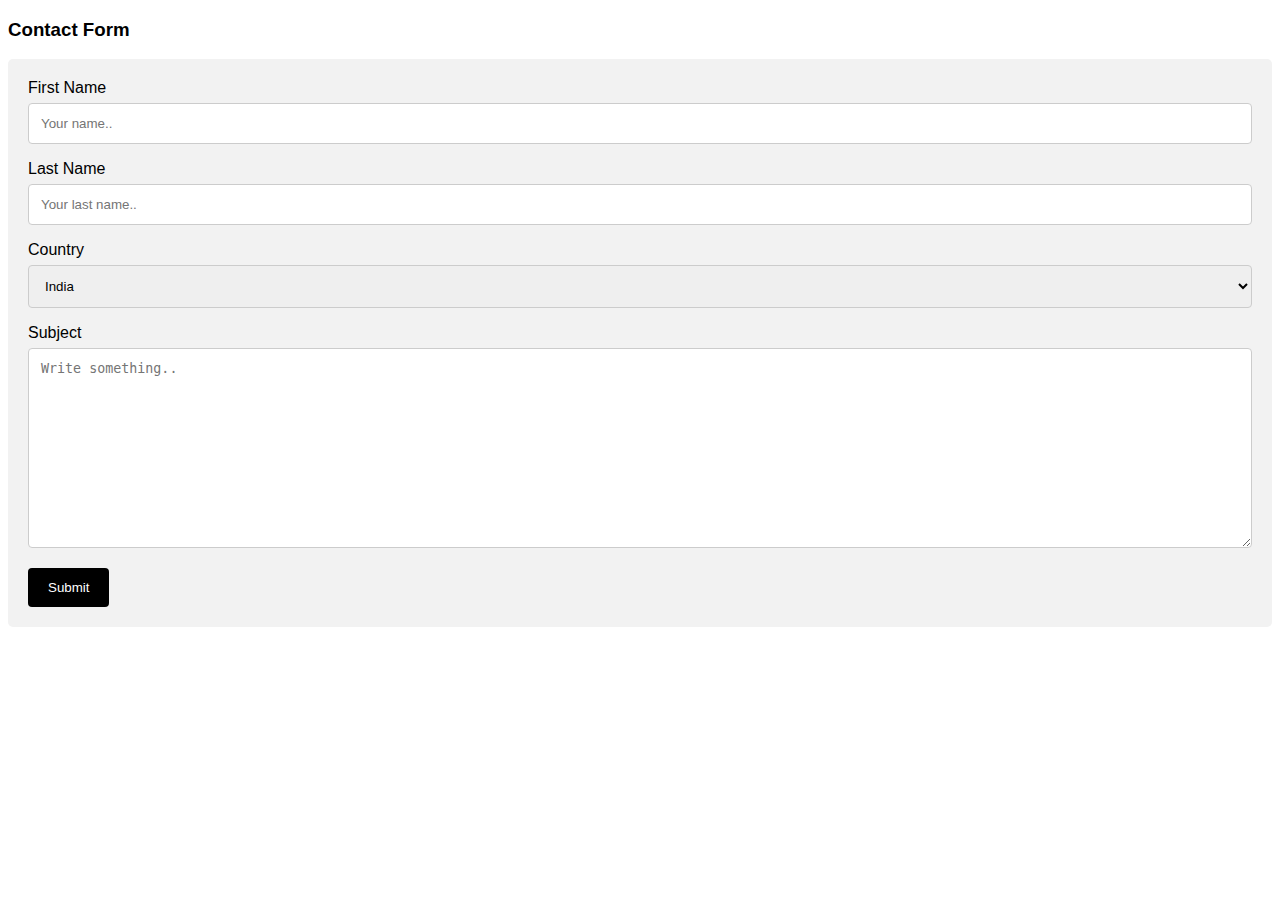
<file: Contactus.html>
<!DOCTYPE html>
<html>
<head>
  <title> Contact Us</title>
<meta name="viewport" content="width=device-width, initial-scale=1">
<style>
body {font-family: Arial, Helvetica, sans-serif;}
* {box-sizing: border-box;}

input[type=text], select, textarea {
  width: 100%;
  padding: 12px;
  border: 1px solid #ccc;
  border-radius: 4px;
  box-sizing: border-box;
  margin-top: 6px;
  margin-bottom: 16px;
  resize: vertical;
}

input[type=submit] {
  background-color:black;
  color: white;
  padding: 12px 20px;
  border: none;
  border-radius: 4px;
  cursor: pointer;
}

input[type=submit]:hover {
  background-color:orangered;
}

.container {
  border-radius: 5px;
  background-color: #f2f2f2;
  padding: 20px;
}
</style>

<script>
function fun()
{
alert("Your Data is saved");
};
</script>
</head>
<body>

<h3>Contact Form</h3>

<div class="container">
  <form action="/action_page.php">
    <label for="fname">First Name</label>
    <input type="text" id="fname" name="firstname" placeholder="Your name..">

    <label for="lname">Last Name</label>
    <input type="text" id="lname" name="lastname" placeholder="Your last name..">

    <label for="country">Country</label>
    <select id="country" name="country">
      <option value="usa">India</option>
      <option value="australia">Australia</option>
      <option value="canada">Canada</option>
      <option value="usa">USA</option>
      <option value="usa">China</option>
      <option value="australia">Greenland</option>
      <option value="canada">Indonesia</option>
      <option value="usa">Europe</option>
      <option value="usa">South Africa</option>
    </select>

    <label for="subject">Subject</label>
    <textarea id="subject" name="subject" placeholder="Write something.." style="height:200px"></textarea>

    <input onclick="fun();location.href='Fitness_Club.html';"  type="submit" value="Submit">
  </form>
</div>

</body>
</html>
</file>
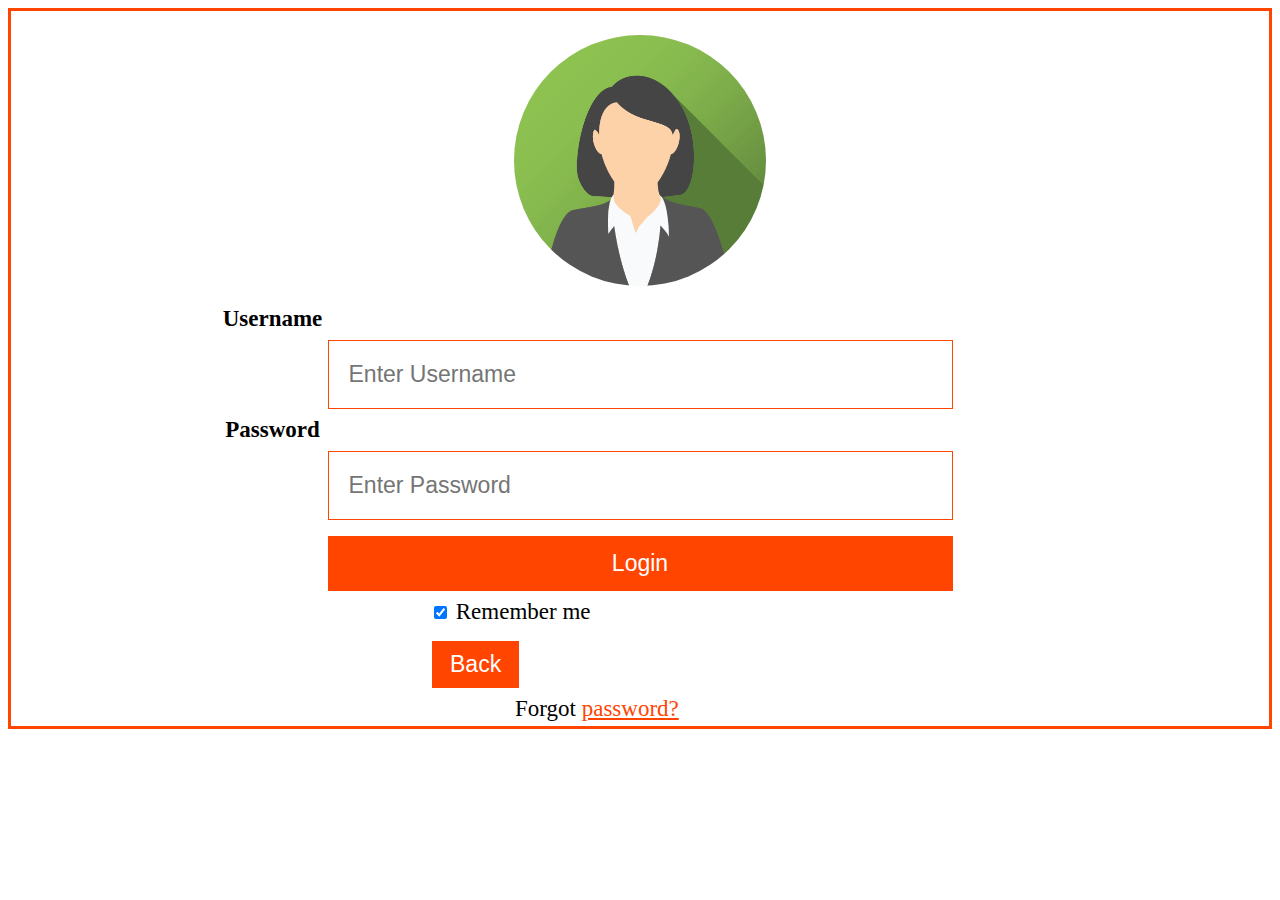
<file: login.html>
<!DOCTYPE html>
<html>
<head><link rel="stylesheet" type="text/css" href="css/login.css">
  <title>loginpage</title>
</head>
<body>
<form>
  <div class="imgcontainer">
    <img src="img_avatar2.png" alt="Avatar" class="avatar">
  </div>
  <div class="Main_page">

    <div class="container">
      <div class="Final">
     <div class="user"> <label for="uname"><b>Username</b></label><br></div>
      <input type="text" placeholder="Enter Username" name="uname" required><br>

     <div class="pass"> <label for="psw"><b>Password</b></label><br></div>
      <input type="password" placeholder="Enter Password" name="psw" required><br>

      <button type="button"onclick="window.location.href = 'Fitness_Club.html';">Login</button><br>
      <label></div>
    <div class="Reme">
        <input type="checkbox" checked="checked" name="remember"> Remember me</div>
      </label>
    </div>

    <div class="container"><div class="back">
        <button type="button" class="cancelbtn" onclick="window.location.href = 'regipage1.html';">Back</button>

    </div>
    <div class="forgot"><span class="psw">Forgot <a href="reset.html">password?</a></span></div>

      
    </div>

  </div>
</form></body></html>
</file>
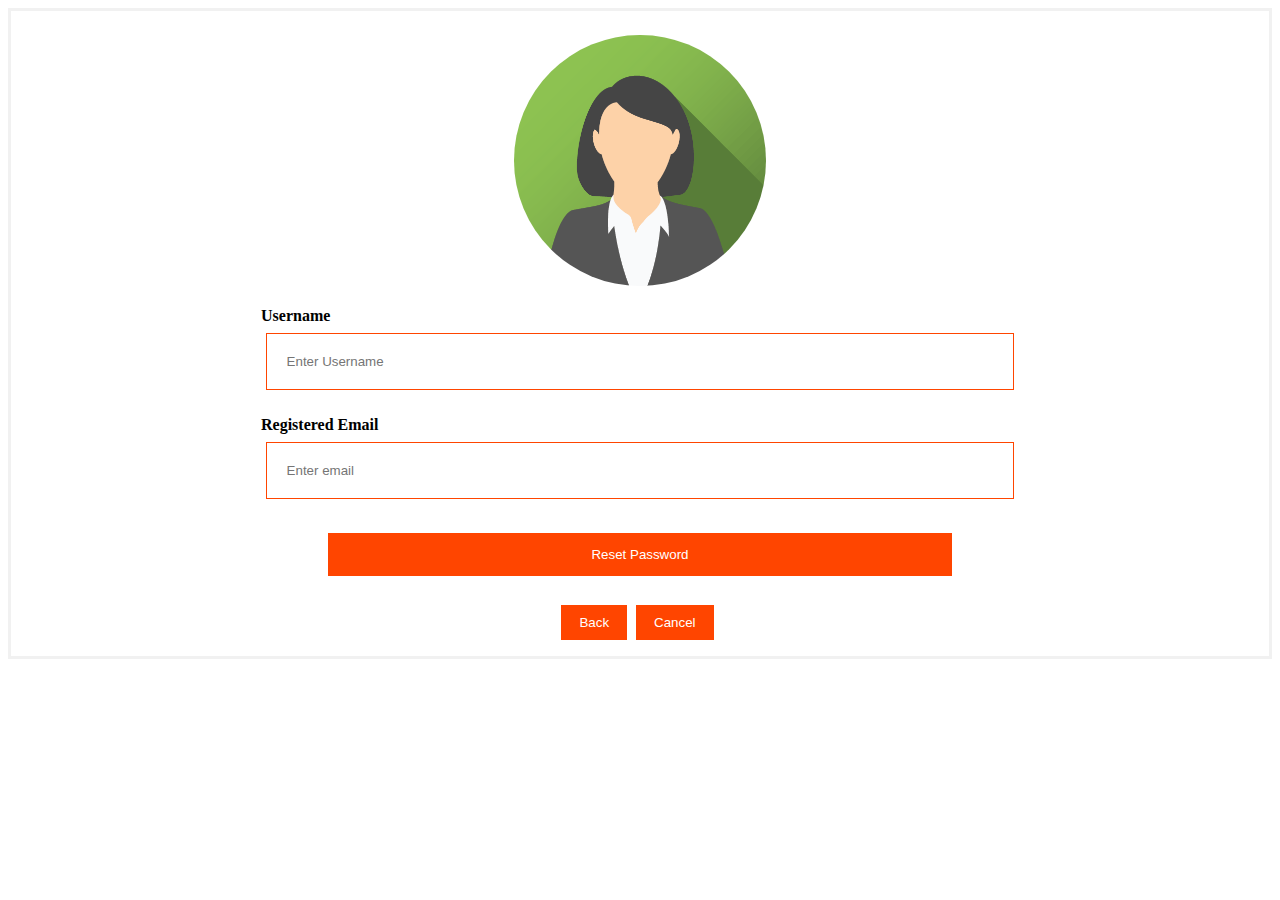
<file: reset.html>
<!DOCTYPE html>
<html>
<head><link rel="stylesheet" type="text/css" href="css/reset.css">
  <title>Reset</title>
</head>
<body>
<form>
  <div class="imgcontainer">
    <img src="img_avatar2.png" alt="Avatar" class="avatar">
  </div>

  <div class="container">
   <div class="user"><label for="uname"><b>Username</b></label></div>
    <center><input type="text" placeholder="Enter Username" name="uname" required></center><br>

   <div class="reg"><label for="email"><b>Registered Email</b></label></div>
    <center><input type="email" placeholder="Enter email" name="email" required></center><br>

    <center><button type="reset" onclick=window.location.href ='login.html'>Reset Password</button><br></center>
  </div>
  <div class="bottom">
    <center>
      <table>
        <tr>
          <td>
            <div class="container1">
             <button type="button" class="backbtn" onclick=window.location.href ='login.html'>Back</button>
            </div>
          </td>
          <td>
            <div class="container">
              <button type="button" class="cancelbtn" onclick="window.location.href = 'regipage1.html';">Cancel</button>
            </div>
          </td>
        </tr>
      </table>
    </center>
  </div>
</form></body></html>
</file>
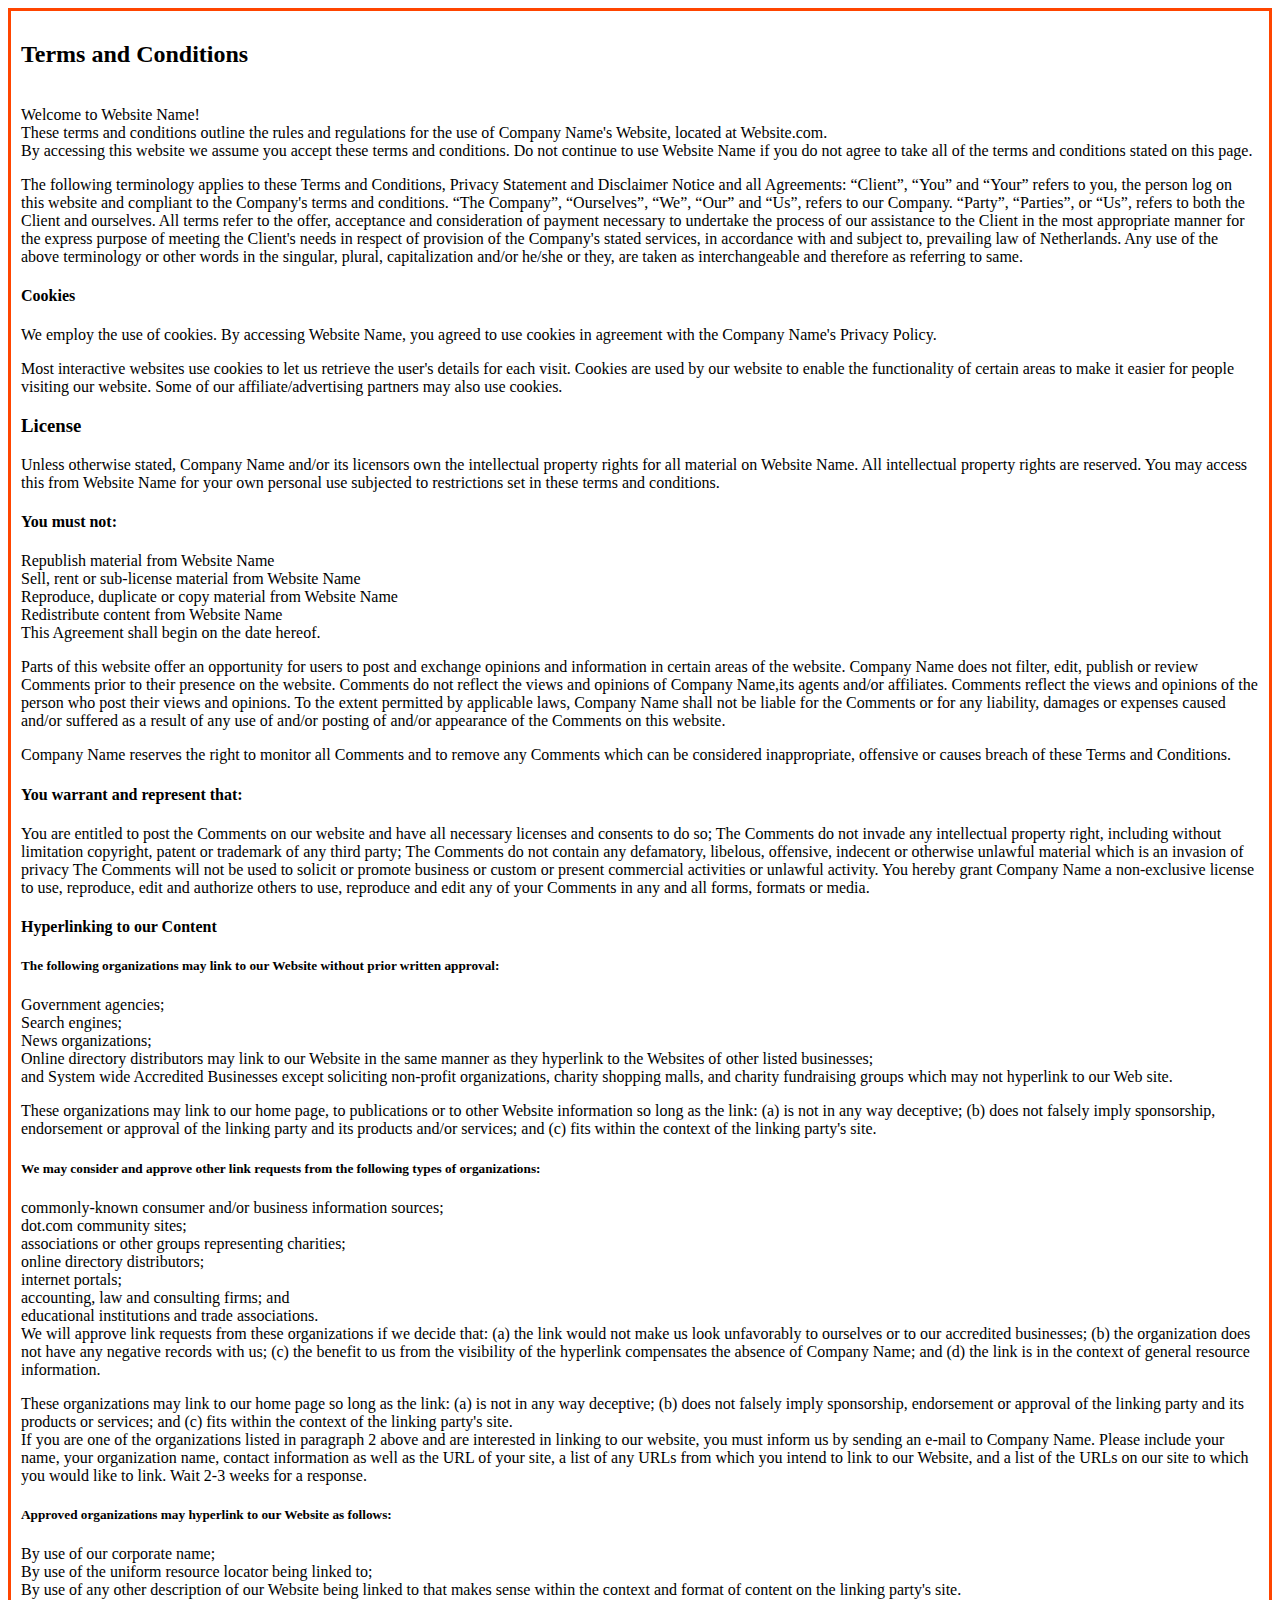
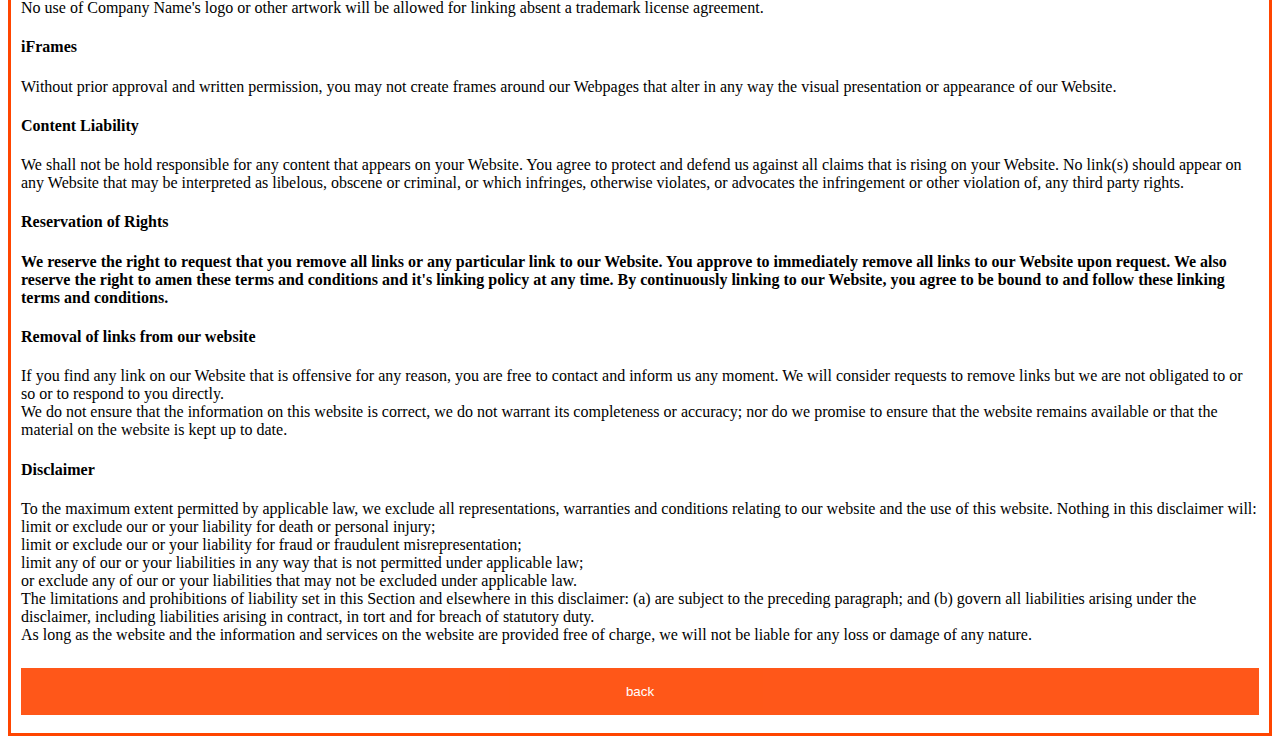
<file: terms_and_condition.html>
<!DOCTYPE html>
<html>
<head><link rel="stylesheet" type="text/css" href="css/terms_and_condition.css">
	<title>terms and conditions</title>
</head>
<body><p>
	<h2>Terms and Conditions</h2><br>
Welcome to Website Name!<br>

These terms and conditions outline the rules and regulations for the use of Company Name's Website, located at Website.com.<br>

By accessing this website we assume you accept these terms and conditions. Do not continue to use Website Name if you do not agree to take all of the terms and conditions stated on this page.<br>

<p>The following terminology applies to these Terms and Conditions, Privacy Statement and Disclaimer Notice and all Agreements: “Client”, “You” and “Your” refers to you, the person log on this website and compliant to the Company's terms and conditions. “The Company”, “Ourselves”, “We”, “Our” and “Us”, refers to our Company. “Party”, “Parties”, or “Us”, refers to both the Client and ourselves. All terms refer to the offer, acceptance and consideration of payment necessary to undertake the process of our assistance to the Client in the most appropriate manner for the express purpose of meeting the Client's needs in respect of provision of the Company's stated services, in accordance with and subject to, prevailing law of Netherlands. Any use of the above terminology or other words in the singular, plural, capitalization and/or he/she or they, are taken as interchangeable and therefore as referring to same.</p>

<h4>Cookies</h4>
We employ the use of cookies. By accessing Website Name, you agreed to use cookies in agreement with the Company Name's Privacy Policy.<br>

<p>Most interactive websites use cookies to let us retrieve the user's details for each visit. Cookies are used by our website to enable the functionality of certain areas to make it easier for people visiting our website. Some of our affiliate/advertising partners may also use cookies.</p>

<h3>License</h3>
Unless otherwise stated, Company Name and/or its licensors own the intellectual property rights for all material on Website Name. All intellectual property rights are reserved. You may access this from Website Name for your own personal use subjected to restrictions set in these terms and conditions.<br>

<h4>You must not:</h4>

<p>Republish material from Website Name<br>
Sell, rent or sub-license material from Website Name<br>
Reproduce, duplicate or copy material from Website Name<br>
Redistribute content from Website Name<br>
This Agreement shall begin on the date hereof.</p>

<p>Parts of this website offer an opportunity for users to post and exchange opinions and information in certain areas of the website. Company Name does not filter, edit, publish or review Comments prior to their presence on the website. Comments do not reflect the views and opinions of Company Name,its agents and/or affiliates. Comments reflect the views and opinions of the person who post their views and opinions. To the extent permitted by applicable laws, Company Name shall not be liable for the Comments or for any liability, damages or expenses caused and/or suffered as a result of any use of and/or posting of and/or appearance of the Comments on this website.</p>

Company Name reserves the right to monitor all Comments and to remove any Comments which can be considered inappropriate, offensive or causes breach of these Terms and Conditions.<br>

<h4>You warrant and represent that:</h4>

<p>You are entitled to post the Comments on our website and have all necessary licenses and consents to do so;
The Comments do not invade any intellectual property right, including without limitation copyright, patent or trademark of any third party;
The Comments do not contain any defamatory, libelous, offensive, indecent or otherwise unlawful material which is an invasion of privacy
The Comments will not be used to solicit or promote business or custom or present commercial activities or unlawful activity.
You hereby grant Company Name a non-exclusive license to use, reproduce, edit and authorize others to use, reproduce and edit any of your Comments in any and all forms, formats or media.</p>

<h4>Hyperlinking to our Content</h4>
<h5>The following organizations may link to our Website without prior written approval:</h5>

<p>Government agencies;<br>
Search engines;<br>
News organizations;<br>
Online directory distributors may link to our Website in the same manner as they hyperlink to the Websites of other listed businesses; <br>and
System wide Accredited Businesses except soliciting non-profit organizations, charity shopping malls, and charity fundraising groups which may not hyperlink to our Web site.</p><p>
These organizations may link to our home page, to publications or to other Website information so long as the link: (a) is not in any way deceptive; (b) does not falsely imply sponsorship, endorsement or approval of the linking party and its products and/or services; and (c) fits within the context of the linking party's site.</p>

<h5>We may consider and approve other link requests from the following types of organizations:</h5>

<p>commonly-known consumer and/or business information sources;<br>
dot.com community sites;<br>
associations or other groups representing charities;<br>
online directory distributors;<br>
internet portals;<br>
accounting, law and consulting firms; and<br>
educational institutions and trade associations.<br>
We will approve link requests from these organizations if we decide that: (a) the link would not make us look unfavorably to ourselves or to our accredited businesses; (b) the organization does not have any negative records with us; (c) the benefit to us from the visibility of the hyperlink compensates the absence of Company Name; and (d) the link is in the context of general resource information.</p>

These organizations may link to our home page so long as the link: (a) is not in any way deceptive; (b) does not falsely imply sponsorship, endorsement or approval of the linking party and its products or services; and (c) fits within the context of the linking party's site.<br>

If you are one of the organizations listed in paragraph 2 above and are interested in linking to our website, you must inform us by sending an e-mail to Company Name. Please include your name, your organization name, contact information as well as the URL of your site, a list of any URLs from which you intend to link to our Website, and a list of the URLs on our site to which you would like to link. Wait 2-3 weeks for a response.<br>

<h5>Approved organizations may hyperlink to our Website as follows:</h5>

By use of our corporate name; <br>
By use of the uniform resource locator being linked to; <br>
By use of any other description of our Website being linked to that makes sense within the context and format of content on the linking party's site.<br>
No use of Company Name's logo or other artwork will be allowed for linking absent a trademark license agreement.<br>

<h4>iFrames</h4>
Without prior approval and written permission, you may not create frames around our Webpages that alter in any way the visual presentation or appearance of our Website.<br>

<h4>Content Liability</h4>
We shall not be hold responsible for any content that appears on your Website. You agree to protect and defend us against all claims that is rising on your Website. No link(s) should appear on any Website that may be interpreted as libelous, obscene or criminal, or which infringes, otherwise violates, or advocates the infringement or other violation of, any third party rights.<br>

<h4>Reservation of Rights<h4>
We reserve the right to request that you remove all links or any particular link to our Website. You approve to immediately remove all links to our Website upon request. We also reserve the right to amen these terms and conditions and it's linking policy at any time. By continuously linking to our Website, you agree to be bound to and follow these linking terms and conditions.<br>

<h4>Removal of links from our website</h4>
If you find any link on our Website that is offensive for any reason, you are free to contact and inform us any moment. We will consider requests to remove links but we are not obligated to or so or to respond to you directly.<br>

We do not ensure that the information on this website is correct, we do not warrant its completeness or accuracy; nor do we promise to ensure that the website remains available or that the material on the website is kept up to date.<br>

<h4>Disclaimer</h4>
To the maximum extent permitted by applicable law, we exclude all representations, warranties and conditions relating to our website and the use of this website. Nothing in this disclaimer will:<br>

limit or exclude our or your liability for death or personal injury;<br>
limit or exclude our or your liability for fraud or fraudulent misrepresentation;<br>
limit any of our or your liabilities in any way that is not permitted under applicable law; <br>or
exclude any of our or your liabilities that may not be excluded under applicable law.<br>
The limitations and prohibitions of liability set in this Section and elsewhere in this disclaimer: (a) are subject to the preceding paragraph; and (b) govern all liabilities arising under the disclaimer, including liabilities arising in contract, in tort and for breach of statutory duty.<br>

As long as the website and the information and services on the website are provided free of charge, we will not be liable for any loss or damage of any nature.</p>
<button type="button" class="back" onclick="window.location.href = 'regipage1.html';">back</button>
</body>
</html>
</file>
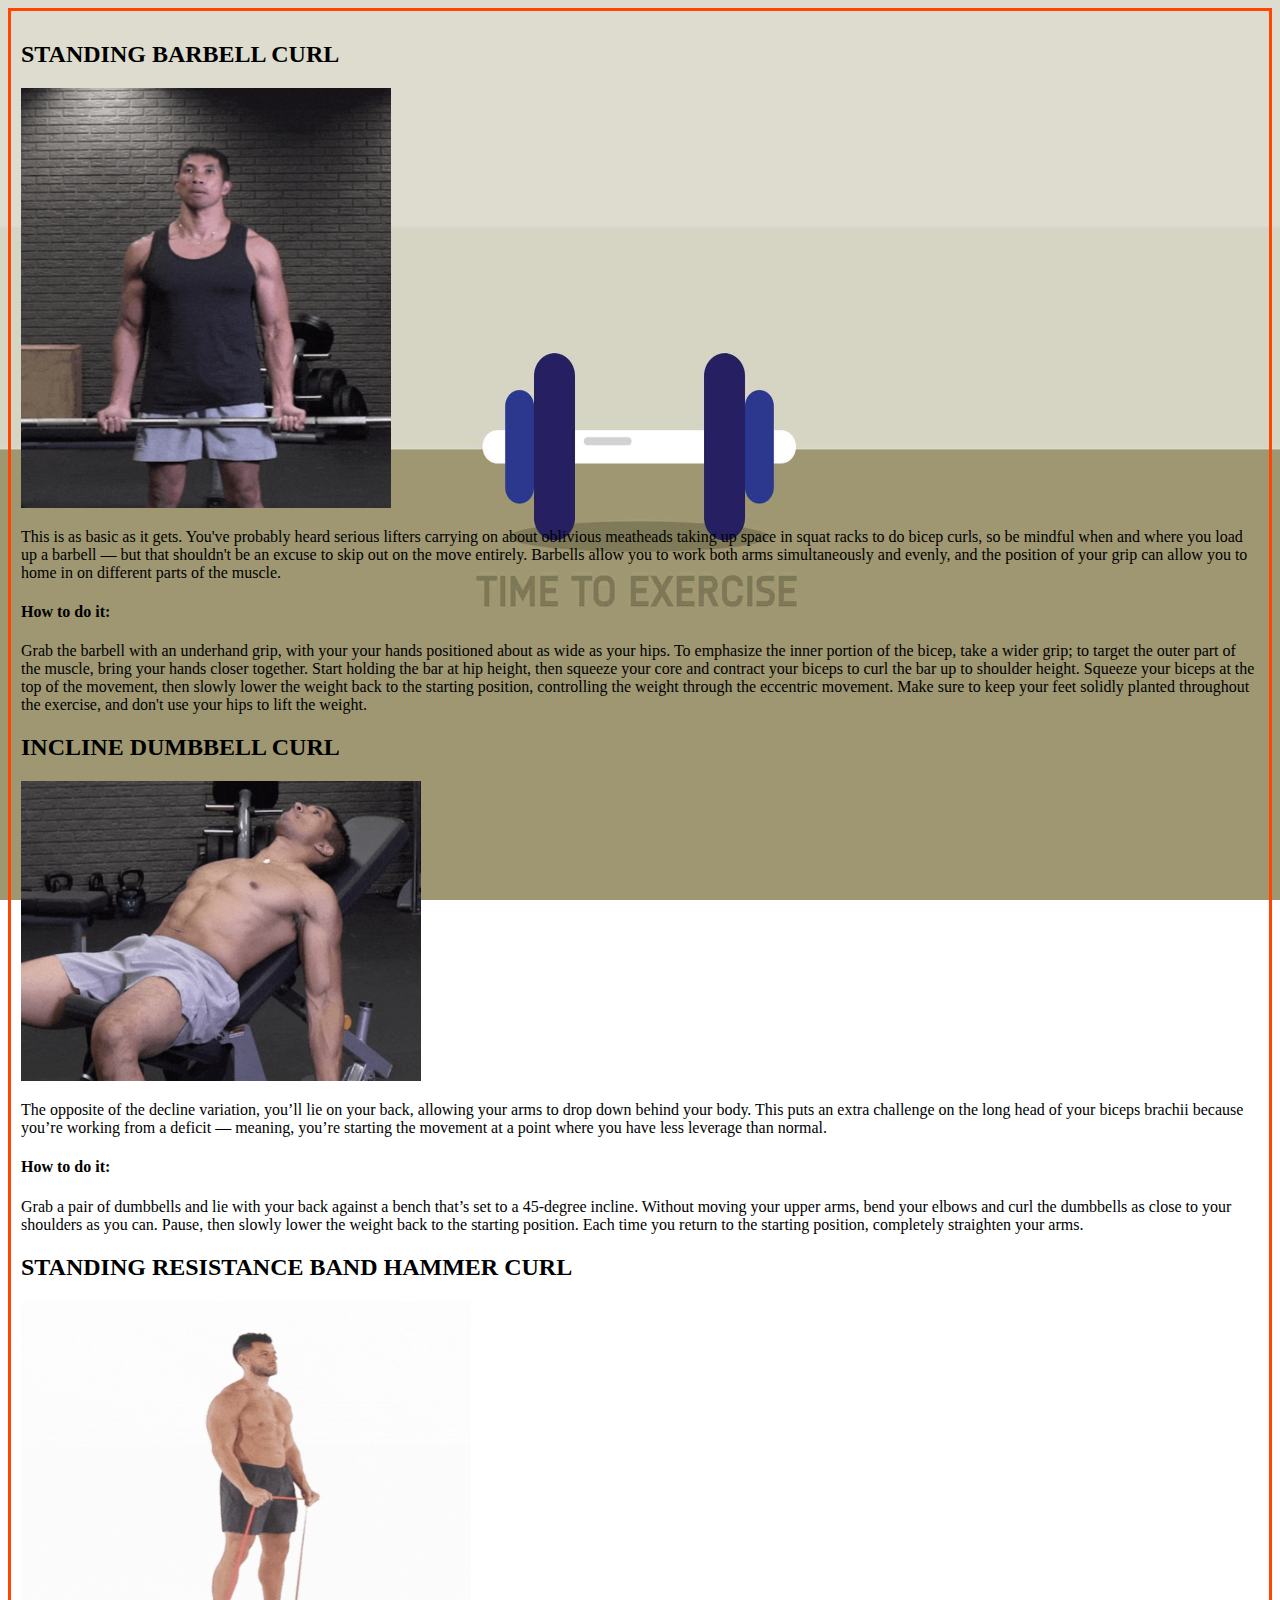
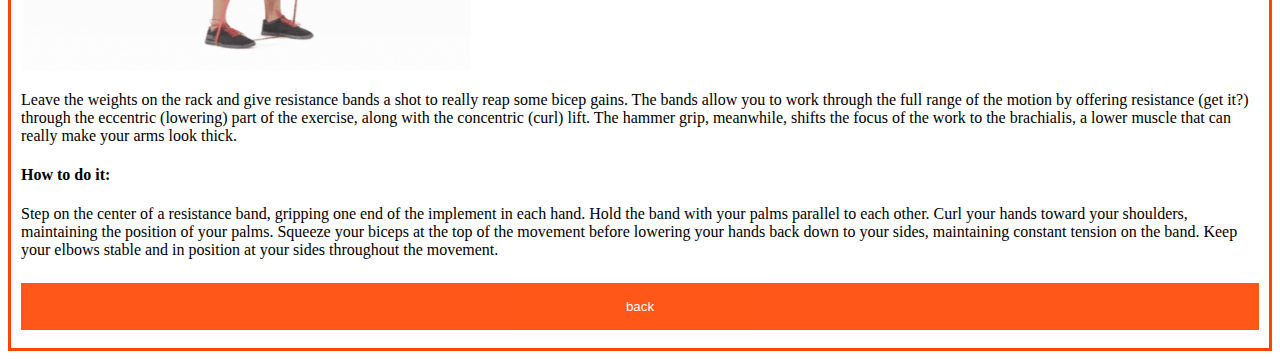
<file: TRAINING_biseps training.html>
<!DOCTYPE html>
<html>
<head><link rel="stylesheet" type="text/css" href="css/terms_and_condition.css">
	<title>Biseps training</title>
</head>
<body>
	<style>
body {
  background-image: url('bg.jpg');
  background-repeat: no-repeat;
  background-attachment: fixed;
  background-size: 100% 100%;
}
</style>
<h2>STANDING BARBELL CURL</h2>
<img src="lt\b1.jpg"height="420px" width="370px">
<p>This is as basic as it gets. You've probably heard serious lifters carrying on about oblivious meatheads taking up space in squat racks to do bicep curls, so be mindful when and where you load up a barbell — but that shouldn't be an excuse to skip out on the move entirely. Barbells allow you to work both arms simultaneously and evenly, and the position of your grip can allow you to home in on different parts of the muscle.<br>

<h4>How to do it:</h4> Grab the barbell with an underhand grip, with your your hands positioned about as wide as your hips. To emphasize the inner portion of the bicep, take a wider grip; to target the outer part of the muscle, bring your hands closer together. Start holding the bar at hip height, then squeeze your core and contract your biceps to curl the bar up to shoulder height. Squeeze your biceps at the top of the movement, then slowly lower the weight back to the starting position, controlling the weight through the eccentric movement. Make sure to keep your feet solidly planted throughout the exercise, and don't use your hips to lift the weight.<br></p>
<h2>INCLINE DUMBBELL CURL</h2>
<img src="lt\b2.jpg"height="300px"width=400px"><br>
<p>The opposite of the decline variation, you’ll lie on your back, allowing your arms to drop down behind your body. This puts an extra challenge on the long head of your biceps brachii because you’re working from a deficit — meaning, you’re starting the movement at a point where you have less leverage than normal.<br>

<h4>How to do it:</h4> Grab a pair of dumbbells and lie with your back against a bench that’s set to a 45-degree incline. Without moving your upper arms, bend your elbows and curl the dumbbells as close to your shoulders as you can. Pause, then slowly lower the weight back to the starting position. Each time you return to the starting position, completely straighten your arms.</p>
<h2>STANDING RESISTANCE BAND HAMMER CURL</h2>
<img src="lt\b3.jpg"height="370px "width=450px"><br>
<p>Leave the weights on the rack and give resistance bands a shot to really reap some bicep gains. The bands allow you to work through the full range of the motion by offering resistance (get it?) through the eccentric (lowering) part of the exercise, along with the concentric (curl) lift. The hammer grip, meanwhile, shifts the focus of the work to the brachialis, a lower muscle that can really make your arms look thick.<br>

<h4>How to do it:</h4> Step on the center of a resistance band, gripping one end of the implement in each hand. Hold the band with your palms parallel to each other. Curl your hands toward your shoulders, maintaining the position of your palms. Squeeze your biceps at the top of the movement before lowering your hands back down to your sides, maintaining constant tension on the band. Keep your elbows stable and in position at your sides throughout the movement.
</p>

<button type="button" class="back" onclick="window.location.href = 'training.html';">back</button>
</body>
</html>
</file>
<file: css/login.css>
/* Bordered form */
form {
  border: 3px solid orangered;
}
.container {
  padding: 20px;
  font-size: 23px;
}

.user{
padding-right: 735px;
}
.pass{
padding-right: 735px;
}
.Final
{
  text-align: center;
}
.Reme{padding-left: 415px;

}
.back{
  padding-left: 415px;

}
.forgot
{padding-top: 0%;
  padding-left: 25 px;
  }
/* Full-width inputs */
input[type=text], input[type=password] {
  width: 50%;
  padding: 20px 20px;
  margin: 8px 0;
  display: inline-block;
  border: 1px solid orangered;
  box-sizing: border-box;
  font-size: 23px;
}
/* Set a style for all buttons */
button {
  background-color: orangered;
  color: white;
  padding: 14px 20px;
  margin: 8px 2px;
  border: none;
  cursor: pointer;
  width: 50%;
  font-size: 23px;
  
}

/* Add a hover effect for buttons */
button:hover {
  opacity: 0.8;
}

/* Extra style for the cancel button (red) */
.cancelbtn {
  width: auto;
  padding: 10px 18px;
  background-color: orangered;
}

/* Center the avatar image inside this container */
.imgcontainer {
  text-align: center;
  margin: 24px 0 12px 0;
}

/* Avatar image */
img.avatar {
  width: 20%;
  border-radius: 50%;
}

/* Add padding to containers */
.container {
  padding: 4px;
}
a {
  color: orangered;
}
/* The "Forgot password" text */
span.psw {
  float: 150px;
  padding-top: 0px;
  padding-left: 500px
}

/* Change styles for span and cancel button on extra small screens */
@media screen and (max-width: 300px) {
  span.psw {
    display: block;
    float: none;
    a {
  color: orangered;
}
  }
  .cancelbtn {
    width: 100%;
  }
}
</file>
<file: css/terms_and_condition.css>
body{
	padding: 10px;
 border: 3px solid orangered;
}
.back{ 
	background-color: orangered;
  color: white;
  padding: 16px 20px;
  margin: 8px 0;
  border: none;
  cursor: pointer;
  width: 100%;
  opacity: 0.9;
}
.back:hover {
  opacity:1;
}
</file>
